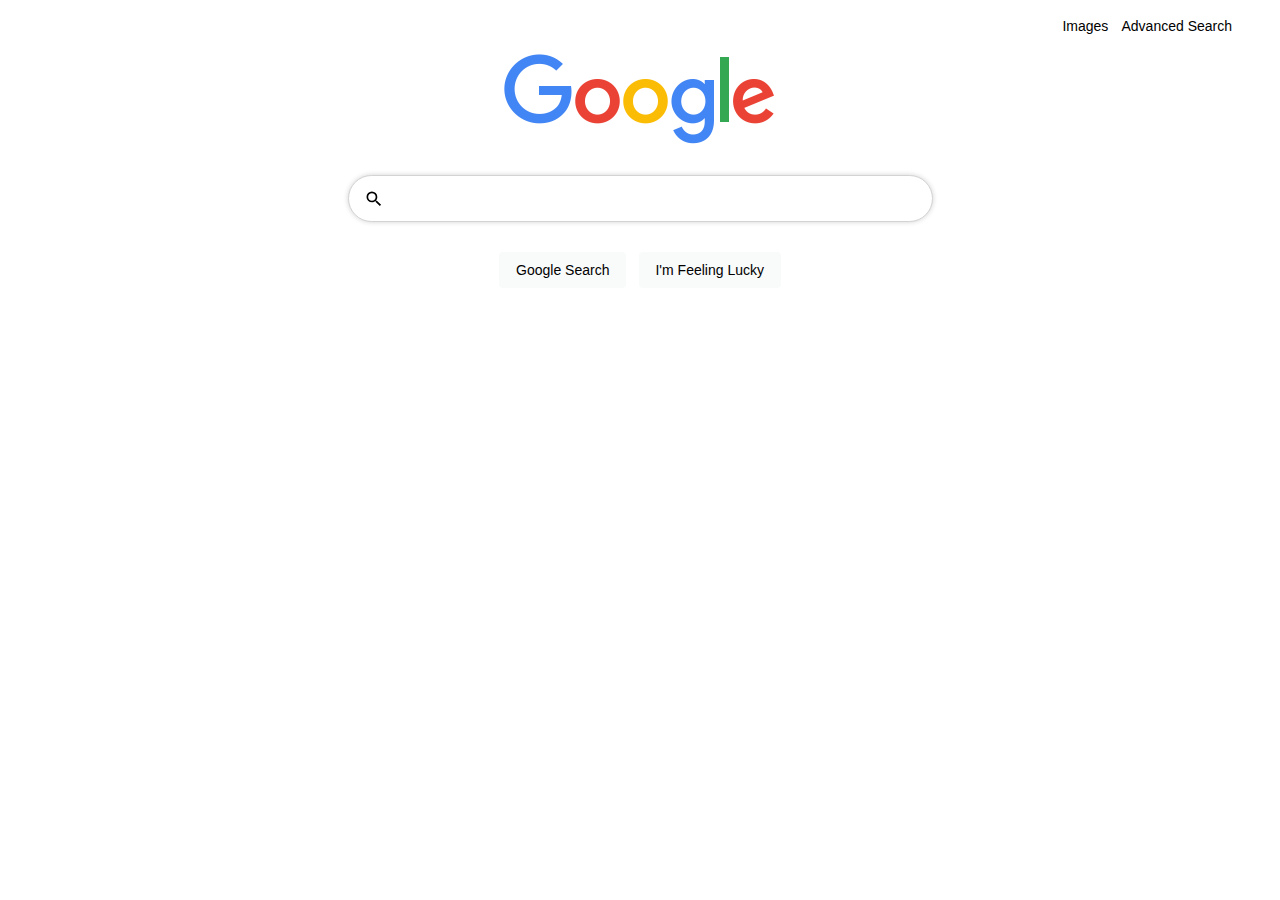
<file: index.html>
<!DOCTYPE html>
<html lang="en">
    <head>
        <meta name="viewport" content="width=device-width, initial-scale=1.0">
        <!-- https://getbootstrap.com/docs/5.1/getting-started/introduction/ -->
        <link href="https://cdn.jsdelivr.net/npm/bootstrap@5.1.3/dist/css/bootstrap.min.css" rel="stylesheet" integrity="sha384-1BmE4kWBq78iYhFldvKuhfTAU6auU8tT94WrHftjDbrCEXSU1oBoqyl2QvZ6jIW3" crossorigin="anonymous">
        <link href="static/Google__G__Logo.svg" rel="icon">
        <link href="static/styles.css" rel="stylesheet">
        <title>Google Search</title>
        <style>
            .textsearch{
                margin-top: 25px;
            }

            .submit{
                margin-top: 30px;
            }

            input[type=submit]{
                font-size: 14px;
                background-color: rgb(249, 250, 250);
                border: 0px solid white;
                border-radius: 4px;
                height: 36px;
            }

            input[type=submit]:hover{
                border: .5px solid lightgray;
                box-shadow: 0 0 1px rgba(33,33,33,.2);
            }

            .lucky{
                width: 142px;
            }

            .search{
                margin-right: 8px;
                width: 127px;
            }

            input[type=text] {
                font-size: 16.4px;
                width: 585px;
                height: 47px;
                padding: 12px 20px;
                padding-left: 48px;
                box-sizing: border-box;
                background-image: url("static/Google_Magnifying_Glass.svg");
                background-size: 20px 20px;
                background-position: 15px 13px; 
                background-repeat: no-repeat;
                border-radius: 25px;
                border: .1px solid lightgrey;
            }

            input[type=text]:hover{
                box-shadow: 0 0 5px rgba(33,33,33,.2);
            }

            input[type=text]:focus {
                outline: none !important;
                box-shadow: 0 0 5px rgba(33,33,33,.2);
            }
        </style>
    </head>
    <body>
        <div class="linksContainer">
            <a href="image.html">Images</a>
            <a href="advanced.html">Advanced Search</a>
        </div>
        <div class="container">
            <div>
                <img src="static/googleMain.png" alt="Google Logo" height="92" width="272">
            </div>
            <form action="https://google.com/search">
                <div class="textsearch">
                    <input type="text" name="q" maxlength=2048 autofocus autocomplete="off" autocapitalize="off" autocorrect="off">
                </div>
                <div class="submit">
                    <input class="search" type="submit" name="btnK" value="Google Search">
                    <input class="lucky" value="I'm Feeling Lucky" aria-label="I'm Feeling Lucky" id="lucky" name="btnI" type="submit" data-ved="0ahUKEwjEiPLC46T2AhVTgFwKHcHOBAEQnRsIDw">
                </div>
            </form>
        </div>
    </body>
</html>
</file>
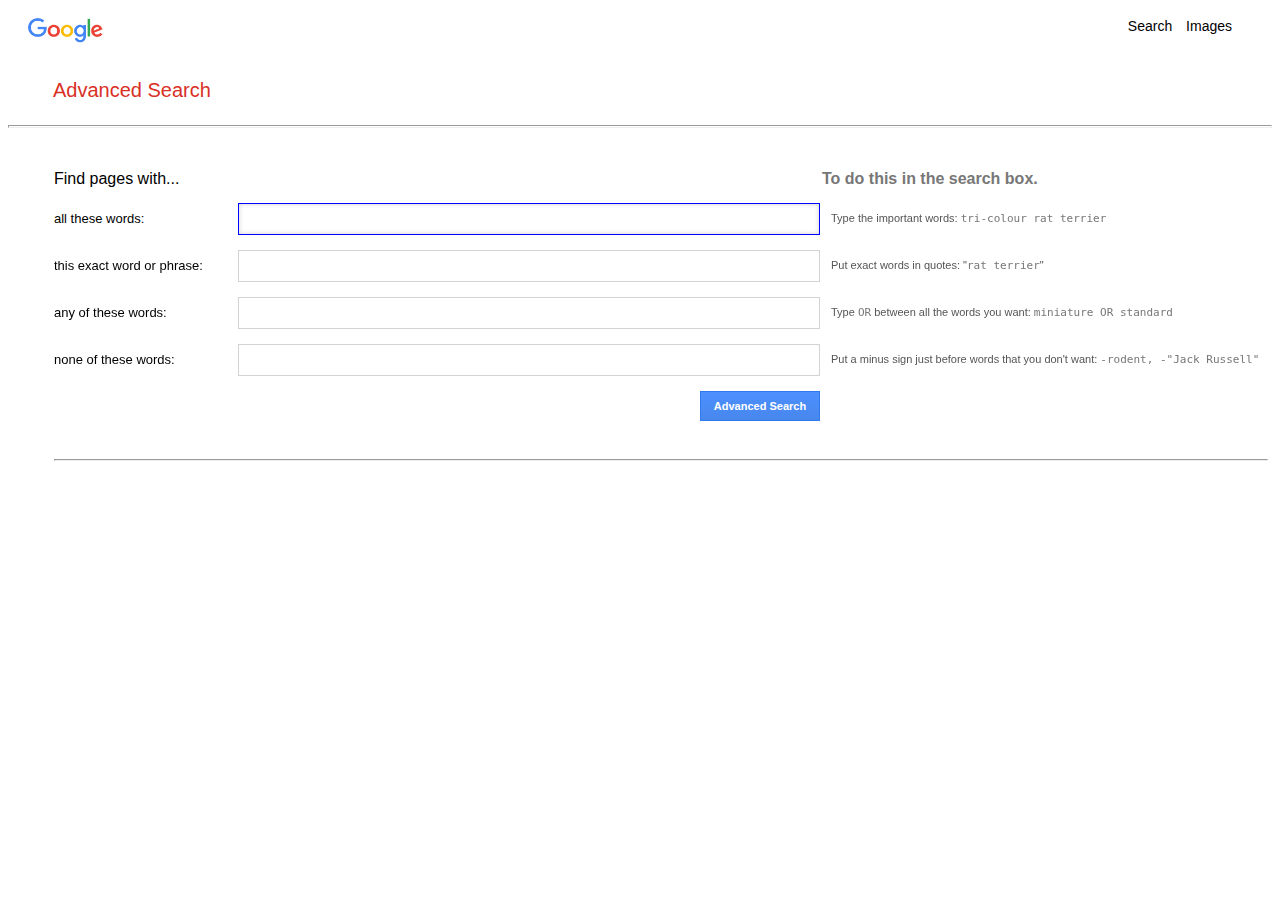
<file: advanced.html>
<!DOCTYPE html>
<html lang="en">
    <head>
        <meta name="viewport" content="width=device-width, initial-scale=1.0">
        <!-- https://getbootstrap.com/docs/5.1/getting-started/introduction/ -->
        <link href="https://cdn.jsdelivr.net/npm/bootstrap@5.1.3/dist/css/bootstrap.min.css" rel="stylesheet" integrity="sha384-1BmE4kWBq78iYhFldvKuhfTAU6auU8tT94WrHftjDbrCEXSU1oBoqyl2QvZ6jIW3" crossorigin="anonymous">
        <link href="static/Google__G__Logo.svg" rel="icon">
        <link href="static/styles.css" rel="stylesheet">
        <title>Google Advanced Search</title>
        <style>            
            .search{
                float: right;
                font-size: 11px;
                font-weight: bold;
            }

            input[type=submit] {
            color: white;
            background-color: #4d90fe;
            background-image: -webkit-linear-gradient(top,#4d90fe,#4787ed);
            border: 1px solid #3079ed;
            height: 30px;
            width: 120px;
            }

            input[type=submit]:hover {
                box-shadow:inset 0 0 10px rgba(33,33,33,.2);
            }

            .advancedHeader{
                margin-top: 45px;
                color:#d93025;
                font-size: 20px;
            }  
            .advancedPad{
                padding-left: 45px;
            } 
            
            input[type=text]:focus {
                outline: none !important;
                border: 1px solid blue;
                box-shadow:inset 0 0 5px rgba(33,33,33,.2);
            }

            .tableFixed{
                width: 167px;
            }

            @media screen and (min-width: 1057px){
                input[type=text] {
                width: 570px;
                border: 1px solid lightgray;
                height: 28px;
                padding-left: 8px;
                }

                .hideColumn{
                    padding: 10px;
                    font-size: 11px;
                    color: #555;
                }

                .hideHeader{
                    color: #777;
                    font-weight: bold;
                }

                .extraPadding{
                padding-left: 16px;
                }

            }

            @media screen and (max-width: 1056px){
                input[type=text] {
                width: 100%;
                border: 1px solid lightgray;
                height: 28px;
                padding-left: 8px;
                }
                
                .hideColumn, .hideHeader{
                    display:none;
                }

                .extraPadding{
                width: 78.42%;
                padding-left: 16px;
                }
            }
            
            .extraPadding{
                padding-left: 16px;
            }
        </style>
    </head>
    <body>
        <div class="linksContainer">
            <span style="float: left;"><a href="index.html"><img src="static/googleMain.png" alt="Google Logo" height="25" width="75"></a></span>
            <a href="index.html">Search</a>
            <a href="image.html">Images</a>
        </div>
        <div class="advancedHeader">
            <span class="advancedPad">Advanced Search</span>
            <hr>
        </div>
        <div class="advancedContainer">
            <form action="https://google.com/search">
                <table>
                    <tr>
                        <th>Find pages with...</th>
                        <th></th>
                        <th class="hideHeader">To do this in the search box.</th>
                    </tr>
                    <tr>
                        <td class="tableFixed">all these words:</td>
                        <td class="extraPadding"><input type="text" name="as_q" maxlength=2048 autofocus autocomplete="off" autocapitalize="off" autocorrect="off"></td>
                        <td class="hideColumn">Type the important words: <span style="color:#777; font-family: monospace;">tri-colour rat terrier</span></td>
                    </tr>
                    <tr>
                        <td class="tableFixed">this exact word or phrase: </td>
                        <td class="extraPadding"><input type="text" name="as_epq" maxlength=2048 autocomplete="off" autocapitalize="off" autocorrect="off"></td>
                        <td class="hideColumn">Put exact words in quotes: "<span style="color:#777; font-family: monospace;">rat terrier</span>"</td>
                    </tr>
                    <tr>
                        <td class="tableFixed">any of these words: </td>
                        <td class="extraPadding"><input type="text" name="as_oq" maxlength=2048 autocomplete="off" autocapitalize="off" autocorrect="off"></td>
                        <td class="hideColumn">Type <span style="color:#777; font-family: monospace;">OR</span> between all the words you want: <span style="color:#777; font-family: monospace;">miniature OR standard</span></td>
                    </tr>
                    <tr>
                        <td class="tableFixed">none of these words: </td>
                        <td class="extraPadding"><input type="text" name="as_eq" maxlength=2048 autocomplete="off" autocapitalize="off" autocorrect="off"></td>
                        <td class="hideColumn">Put a minus sign just before words that you don't want: <span style="color:#777; font-family: monospace;">-rodent, -"Jack Russell"</span></td>
                    </tr>
                    <tr>
                        <td colspan="2"><input class="search" type="submit" name="btnK" value="Advanced Search"></td>
                        <td></td>
                    </tr>
                    <tr>
                        <td colspan="3"><hr></td>
                    </tr>
                </table>
            </form>
        </div>
    </body>
</html>
</file>
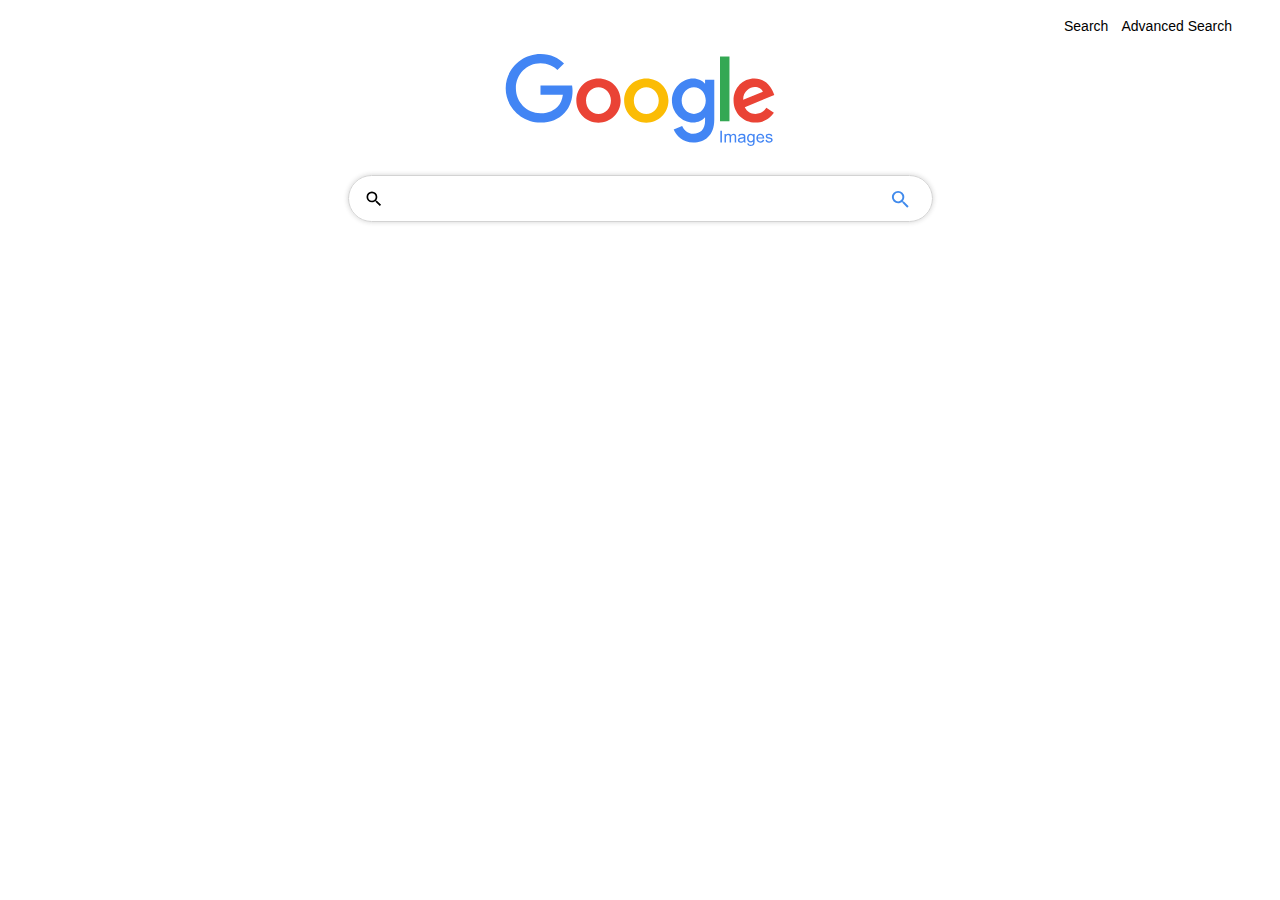
<file: image.html>
<!DOCTYPE html>
<html lang="en">
    <head>
        <meta name="viewport" content="width=device-width, initial-scale=1.0">
        <!-- https://getbootstrap.com/docs/5.1/getting-started/introduction/ -->
        <link href="https://cdn.jsdelivr.net/npm/bootstrap@5.1.3/dist/css/bootstrap.min.css" rel="stylesheet" integrity="sha384-1BmE4kWBq78iYhFldvKuhfTAU6auU8tT94WrHftjDbrCEXSU1oBoqyl2QvZ6jIW3" crossorigin="anonymous">
        <link href="static/Google__G__Logo.svg" rel="icon">
        <link href="static/styles.css" rel="stylesheet">
        <title>Google Image Search</title>
        <style>
            .textsearch{
                margin-top: 25px;
                font-size: 16.4px;
                width: 585px;
                height: 47px;
                padding: 12px 20px;
                padding-left: 48px;
                box-sizing: border-box;
                background-image: url("static/Google_Magnifying_Glass.svg");
                background-size: 20px 20px;
                background-position: 15px 13px; 
                background-repeat: no-repeat;
                border-radius: 25px;
                border: .1px solid lightgrey;
                margin-left: auto;
                margin-right: auto;
            }
            
            .textsearch:hover{
                box-shadow: 0 0 5px rgba(33,33,33,.2);
            }

            .textsearch:focus-within{
                box-shadow: 0 0 5px rgba(33,33,33,.2);
            }

            .submit{
                margin-top: 30px;
            }

            input[type=submit]{
                font-size: 14px;
                background-color: rgb(249, 250, 250);
                border: 0px solid white;
                border-radius: 4px;
                height: 36px;
            }

            input[type=submit]:hover{
                border: .5px solid lightgray;
                box-shadow: 0 0 1px rgba(33,33,33,.2);
            }

            .lucky{
                width: 142px;
            }

            .search{
                margin-right: 8px;
                width: 127px;
            }

            input[type=text] {
                border: 0px solid white;
            }

            input[type=text]{
                width: 90%;
                float: left;
            }

            input[type=text]:focus {
                outline: none !important;
                
            }

            input[type="submit"]{ 
                display: none;
            }

            #search-icon {
                fill: rgb(64, 138, 236);
                height: 23px;
                width: 23px;
                margin-bottom: 10px;
            }

            .search-icon{
                float:right;
            }

            .search-icon:hover{
                outline: none !important;
                cursor: pointer;
            }
        </style>
    </head>
    <body>
        <div class="linksContainer">
            <a href="index.html">Search</a>
            <a href="advanced.html">Advanced Search</a>
        </div>
        <div class="container">
            <div>
                <img src="static/Google_Images_2015_logo.svg" alt="Google Logo" height="92" width="272">
                
            </div>
            <form class="hideSubmit" action="http://images.google.com/images">
                <div class="textsearch">
                    <input type="text" name="q" maxlength=2048 autofocus autocomplete="off" autocapitalize="off" autocorrect="off">
                    <label class="search-icon">
                        <svg id="search-icon" focusable="false" xmlns="http://www.w3.org/2000/svg" viewBox="0 0 24 24">
                            <path d="M15.5 14h-.79l-.28-.27A6.471 6.471 0 0 0 16 9.5 6.5 6.5 0 1 0 9.5 16c1.61 0 3.09-.59 4.23-1.57l.27.28v.79l5 4.99L20.49 19l-4.99-5zm-6 0C7.01 14 5 11.99 5 9.5S7.01 5 9.5 5 14 7.01 14 9.5 11.99 14 9.5 14z"></path></svg>
                        <input type="submit">
                    </label>
                </div>
            </form>
        </div>
    </body>
</html>
</file>
<file: static/styles.css>
body{
    font-family: arial,sans-serif;
}

a{
    color: black;
    text-decoration: none;
    padding-right: 10px;
}

a:hover{
    text-decoration: underline;
    color: black;
}

hr{
    margin-top: 23px;
    color:rgb(168, 168, 168);
    height: .5px;
}

th{
    font-size: 16px;
    font-weight: normal;
}

table {
    border-collapse: separate;
    border-spacing: 0px 13px;
}

td{
    font-size: 13px;
}

.linksContainer{
    text-align: right;
    margin-right: 30px;
    margin-left: 20px;
    margin-top: 18px;
    font-size: 14px;
}

.container{
    display: grid;
    text-align: center;
    margin-left: auto;
    margin-right: auto;
    margin-top: 20px;
}

.advancedContainer{
    display: grid;
    text-align: left;
    margin-left: auto;
    margin-right: auto;
    margin-top: 23px;
    padding-left: 45px;
    padding-top: 5px;
}
</file>
